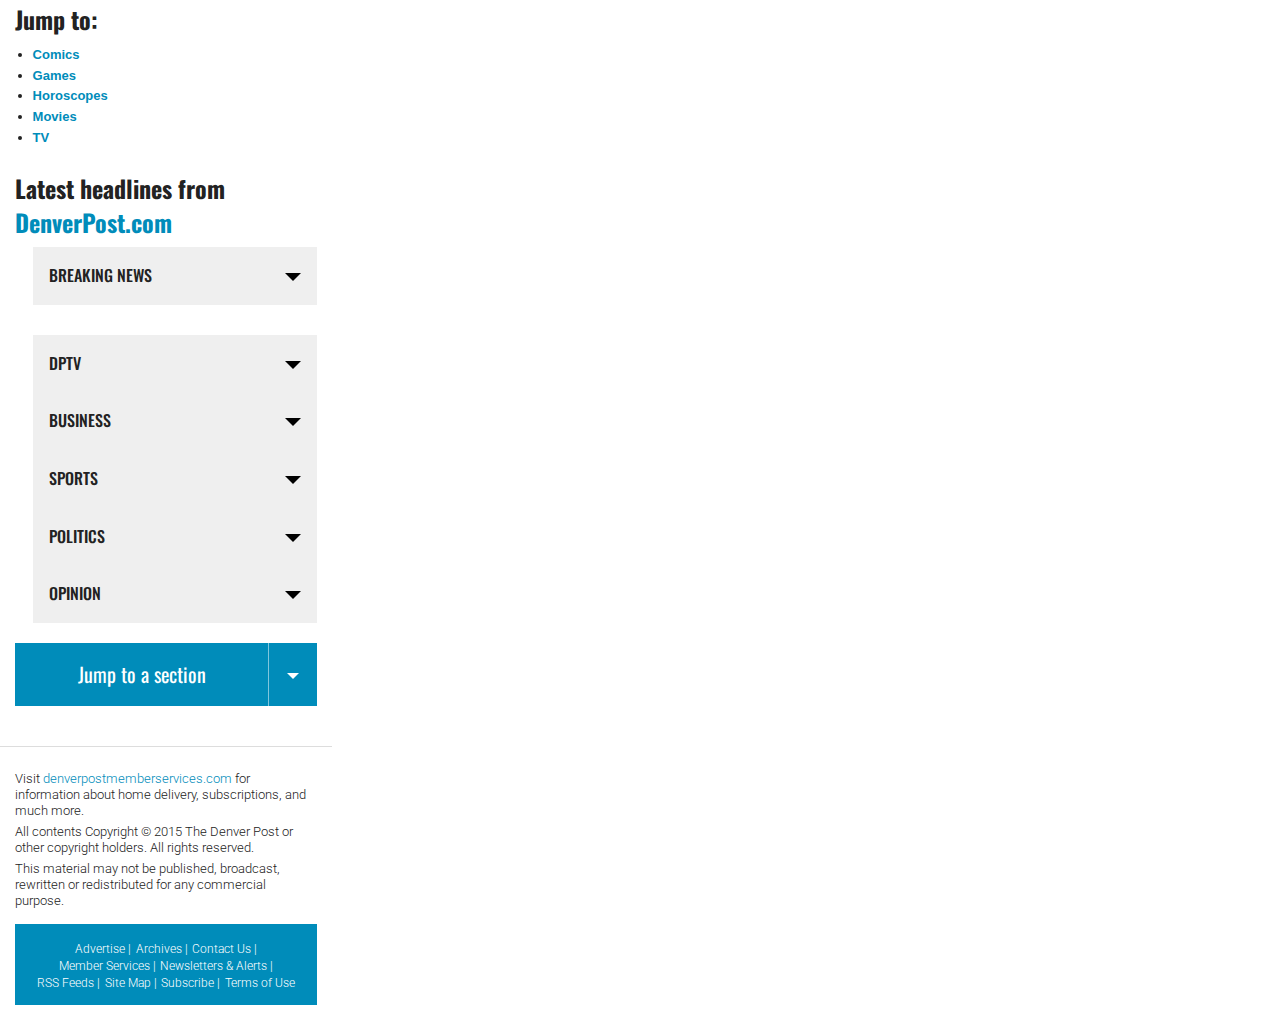
<file: index.html>
<!doctype html>

<head>
    <meta charset="utf-8" />
    <meta name="viewport" content="width=device-width, initial-scale=1.0" />
    <title>The Denver Post E-Edition</title>
    <link rel="shortcut icon" href="http://extras.mnginteractive.com/live/media/favIcon/dpo/favicon.ico" type="image/x-icon" />
    <link rel="stylesheet" href="css/foundation.css" />
    <script src="js/vendor/modernizr.js"></script>
    <link rel="stylesheet" href="css/nfl-draft-tracker.css" type="text/css">
    <link href='http://fonts.googleapis.com/css?family=Roboto:400,300italic,700' rel='stylesheet' type='text/css'>
    <link href='http://fonts.googleapis.com/css?family=Oswald:400,700' rel='stylesheet' type='text/css'>

    <style>
    	body {
    		width: 332px;
    	}
        /* a.rss-item {
            font-family: 'Roboto', Arial, sans-serif; 
            font-weight: 700;
            font-size: 14px;
        } */
        
        .rss-date {
            /* font-family: 'Roboto', Arial, sans-serif; */
            font-weight: 300;
            font-style: italic;
            font-size: 11px;
        }
        
        .rss-item {
            /* font-family: 'Roboto', Arial, sans-serif; */
            font-weight: 600;
            font-size: 13px;
        }
        
        li.rss-item {
            list-style-type: disc;
        } 
        
        .accordion .accordion-navigation > a {
            font-family: 'Oswald', Arial, sans-serif;
            font-weight: 500;
            font-size: 16px;
            /* background-color: rgba(0, 140, 186, .1); */
        }
        /* .accordion .accordion-navigation > a:hover {
            background-color: rgba(0, 140, 186, .3);
        }
        .accordion .accordion-navigation.active > a {
            background-color: rgba(0, 140, 186, .1);
        } */
        
        #footer {
            /* border-top: #000 solid 1px; 
            margin: 25px 0 0 0; */
            margin-bottom: 15px;
        }
        
        #footer p {
            font-family: 'Roboto', Arial, sans-serif;
            font-size: 13px;
            line-height: 16px;
            font-variant: normal;
            font-weight: 300;
            color: #222;
            margin: 0 0 0 0;
            padding: 5px 0 0 0;
        }
        
        ul#footlinks {
            background-color: #008CBA;
            text-align: center;
            margin: 15px 0 0 0;
            padding: 15px 15px;
            display: block;
            overflow: hidden;
            list-style-type: none;
            line-height: 17px;
        }
        
        ul#footlinks li {
            display: inline-block;
            font-family: 'Roboto', Arial, sans-serif;
            font-size: 12px;
            line-height: 12px;
            font-variant: normal;
            font-weight: 300;
            color: #fff;
            text-decoration: none;
            list-style-type: none;
        }
        
        ul#footlinks li a:link {
            text-decoration: none;
            color: #fff;
        }
        
        ul#footlinks li a:hover {
            text-decoration: underline;
            color: #fff;
        }
        
        ul#footlinks li a:visited {
            text-decoration: none;
            color: #fff;
        }
        
        h2.sub-head {
            font-family: 'Oswald', Arial, sans-serif;
            font-weight: 700;
            font-size: 24px;
        }
        
        a.button {
            font-weight: bold;
        }

        .split.button {
            font-family: 'Oswald', Arial, sans-serif;
            font-size: 20px;
            margin-top: 20px;
            font-weight: 400;
        }
        
        .f-dropdown {
            font-family: 'Roboto', Arial, sans-serif;
            font-weight: bold;
        }
        
        .arrow-down {
            width: 0;
            height: 0;
            border-left: 8px solid transparent;
            border-right: 8px solid transparent;
            border-top: 8px solid #000;
            float: right;
            margin: 10px 0 0 0;
        }
        img.logo {
            margin: 10px 0 0 0;
        }
        #div_cube2 {
            padding: 25px 0 25px 0;
        }
    </style>
</head>

<body>
    <div class="row">
        <div class="large-12 medium-12 small-12 columns">
            <!-- <ul class="button-group even-5">
              <li><a href="http://www.denverpost.com/comics" target="blank" class="button">Comics</a></li>
              <li><a href="http://www.denverpost.com/arcade" target="_blank" class="button">Games</a></li>
              <li><a href="http://www.denverpost.com/horoscopes" target="_blank" class="button">Horoscopes</a></li>
              <li><a href="http://calendar.denverpost.com/movies" target="_blank" class="button">Movies</a></li>
              <li><a href="http://tv.denverpost.com/tvlistings/ZCGrid.do?aid=dpo" target="_blank" class="button">TV</a></li>
            </ul> -->
            <h2 class="sub-head">Jump to:</h2>
            	<ul>
            		<li class="rss-item"><a href="http://www.denverpost.com/comics">Comics</a></li>
            		<li class="rss-item"><a href="http://www.denverpost.com/arcade">Games</a></li>
            		<li class="rss-item"><a href="http://www.denverpost.com/horoscopes">Horoscopes</a></li>
            		<li class="rss-item"><a href="http://www.denverpost.com/movies">Movies</a></li>
            		<li class="rss-item"><a href="http://www.denverpost.com/tvlistings">TV</a></li>
            	</ul>
        </div>
    </div>

    <div class="row">
        <div class="large-12 columns">
            <h2 class="sub-head">Latest headlines from <a href="http://denverpost.com/" target="_top">DenverPost.com</a></h2>
        </div>
    </div>

    <div class="row">
        <div class="large-12 columns">
            <ul class="accordion" data-accordion>
                <li class="accordion-navigation">
                    <a href="#panel1a">BREAKING NEWS <div class="arrow-down"></div></a>
                    <!-- "content active" for open accordian on page load -->
                    <div id="panel1a" class="content active">
                        <script language="JavaScript" src="http://www.feedroll.com/rssviewer/feed2js.php?src=http%3A%2F%2Ffeeds.denverpost.com%2Fdp-news-breaking%3Fformat%3Dxml&num=4&desc=0&date=y&targ=y&utf=y" charset="UTF-8" type="text/javascript"></script>

                        <noscript>
                            <a href="http://www.feedroll.com/rssviewer/feed2js.php?src=http%3A%2F%2Ffeeds.denverpost.com%2Fdp-news-breaking%3Fformat%3Dxml&num=4&desc=0&date=y&targ=y&utf=y&html=y">View RSS feed</a>
                        </noscript>
                    </div>
                </li>
                <li class="accordion-navigation">
                    <a href="#panel6a">DPTV <div class="arrow-down"></div></a>
                    <!-- "content active" for open accordian on page load -->
                    <div id="panel6a" class="content">
                        <script language="JavaScript" src="http://www.feedroll.com/rssviewer/feed2js.php?src=http%3A%2F%2Fdptv.denverpost.com%2Ffeed%3Fformat%3Dxml&num=4&desc=0&date=y&targ=y&utf=y" charset="UTF-8" type="text/javascript"></script>

                        <noscript>
                            <a href="http://www.feedroll.com/rssviewer/feed2js.php?src=http%3A%2F%2Fdptv.denverpost.com%2F%2Ffeed%3Fformat%3Dxml&num=4&desc=0&date=y&targ=y&utf=y&html=y">View RSS feed</a>
                        </noscript>
                    </div>
                </li>
                <li class="accordion-navigation">
                    <a href="#panel2a">BUSINESS <div class="arrow-down"></div></a>
                    <div id="panel2a" class="content">
                        <script language="JavaScript" src="http://www.feedroll.com/rssviewer/feed2js.php?src=http%3A%2F%2Ffeeds.denverpost.com%2Fdp-business%3Fformat%3Dxml&num=4&desc=0&date=y&targ=y&utf=y" charset="UTF-8" type="text/javascript"></script>

                        <noscript>
                            <a href="http://www.feedroll.com/rssviewer/feed2js.php?src=http%3A%2F%2Ffeeds.denverpost.com%2Fdp-business%3Fformat%3Dxml&num=4&desc=0&date=y&targ=y&utf=y&html=y">View RSS feed</a>
                        </noscript>
                    </div>
                </li>
                <li class="accordion-navigation">
                    <a href="#panel3a">SPORTS <div class="arrow-down"></div></a>
                    <div id="panel3a" class="content">
                        <script language="JavaScript" src="http://www.feedroll.com/rssviewer/feed2js.php?src=http%3A%2F%2Ffeeds.denverpost.com%2Fdp-sports%3Fformat%3Dxml&num=4&desc=0&date=y&targ=y&utf=y" charset="UTF-8" type="text/javascript"></script>

                        <noscript>
                            <a href="http://www.feedroll.com/rssviewer/feed2js.php?src=http%3A%2F%2Ffeeds.denverpost.com%2Fdp-sports%3Fformat%3Dxml&num=4&desc=0&date=y&targ=y&utf=y&html=y">View RSS feed</a>
                        </noscript>
                    </div>
                </li>
                <li class="accordion-navigation">
                    <a href="#panel4a">POLITICS <div class="arrow-down"></div></a>
                    <div id="panel4a" class="content">
                        <script language="JavaScript" src="http://www.feedroll.com/rssviewer/feed2js.php?src=http%3A%2F%2Ffeeds.denverpost.com%2Fdp-politics%3Fformat%3Dxml&num=4&desc=0&date=y&targ=y&utf=y" charset="UTF-8" type="text/javascript"></script>

                        <noscript>
                            <a href="http://www.feedroll.com/rssviewer/feed2js.php?src=http%3A%2F%2Ffeeds.denverpost.com%2Fdp-politics%3Fformat%3Dxml&num=4&desc=0&date=y&targ=y&utf=y&html=y">View RSS feed</a>
                        </noscript>
                    </div>
                </li>
                <li class="accordion-navigation">
                    <a href="#panel5a">OPINION <div class="arrow-down"></div></a>
                    <div id="panel5a" class="content">
                        <script language="JavaScript" src="http://www.feedroll.com/rssviewer/feed2js.php?src=http%3A%2F%2Ffeeds.denverpost.com%2Fdp-opinion%3Fformat%3Dxml&num=4&desc=0&date=y&targ=y&utf=y" charset="UTF-8" type="text/javascript"></script>

                        <noscript>
                            <a href="http://www.feedroll.com/rssviewer/feed2js.php?src=http%3A%2F%2Ffeeds.denverpost.com%2Fdp-opinion%3Fformat%3Dxml&num=4&desc=0&date=y&targ=y&utf=y&html=y">View RSS feed</a>
                        </noscript>
                    </div>
                </li>
            </ul>
        </div>
    </div>

    <div class="row">
        <div class="large-12 columns">
            <a href="#" class="button split button expand">Jump to a section <span data-dropdown="drop"></span></a>
            <br>
            <ul id="drop" class="f-dropdown" data-dropdown-content>
                <li><a href="http://www.denverpost.com/breakingnews" target="_top">News</a></li>
                <li><a href="http://www.denverpost.com/sports" target="_top">Sports</a></li>
                <li><a href="http://www.denverpost.com/business" target="_top">Business</a></li>
                <li><a href="http://www.denverpost.com/entertainment" target="_top">Entertainment</a></li>
                <li><a href="http://www.denverpost.com/lifestyles" target="_top">Lifestyles</a></li>
                <li><a href="http://www.denverpost.com/opinion" target="_top">Opinion</a></li>
                <li><a href="http://www.denverpost.com/politics" target="_top">Politics</a></li>
                <li><a href="http://www.denverpost.com/comics" target="_top">Comics</a></li>
                <li><a href="http://tv.denverpost.com/tvlistings/ZCGrid.do?aid=dpo" target="_top">TV Listings</a></li>
                <li><a href="http://yourhub.denverpost.com/denver-metro-crime-blotter-roundup/" target="_top">Crime Blotter</a></li>
                <li><a href="http://www.thecannabist.co/" target="_top">The Cannabist</a></li>
                <li><a href="http://www.heyreverb.com/" target="_top">Reverb</a></li>
                <li><a href="http://digital.olivesoftware.com/olive/odn/denverpost/default.aspx" target="_top">Denver Post Archives</a></li>  
            </ul>
        </div>
    </div>

    <div class="row">
        <hr>
        <div class="large-12 columns">
            <div id="footer">
                <p>Visit <a target="_top" href="https://denverpostmemberservices.com/">denverpostmemberservices.com</a> for information about home delivery, subscriptions, and much more.</p>
                <p>All contents Copyright &copy; 2015 The Denver Post or other copyright holders. All rights reserved.</p>
                <p>This material may not be published, broadcast, rewritten or redistributed for any commercial purpose.</p>
                <ul id="footlinks">
                    <li><a target="_top" title="Advertise" href="http://www.denvernewspaperagency.com/adcenter/">Advertise</a>&nbsp;|</li>
                    <li><a target="_top" title="Archives" href="http://www.denverpost.com/archives">Archives</a>&nbsp;|</li>
                    <li><a target="_top" title="Contact the Denver Post" href="http://www.denverpost.com/contactus">Contact Us</a>&nbsp;|</li>
                    <li><a target="_top" title="Customer Care" href="https://denverpostmemberservices.com/">Member Services</a>&nbsp;|</li>
                    <li><a target="_top" title="E-mail Newsletters &amp; Breaking News Alerts" href="http://mail.denverpost.com/dpopreference/dpoprefpage">Newsletters &amp; Alerts</a>&nbsp;|</li>
                    <li><a target="_top" title="Web Feeds" href="http://www.denverpost.com/webfeeds">RSS Feeds</a>&nbsp;|</li>
                    <li><a target="_top" title="Site Map" href="http://www.denverpost.com/sitemap">Site Map</a>&nbsp;|</li>
                    <li><a target="_top" title="Subscribe / Customer Care" href="https://www.denverpostcustomercare.com/dssSubscribe.aspx">Subscribe</a>&nbsp;|</li>
                    <li><a target="_top" title="Terms of Use" href="http://www.denverpost.com/termsofuse">Terms of Use</a></li>
                </ul>
            </div>
        </div>
    </div>
    </div>
    <script src="js/vendor/jquery.js"></script>
    <script src="js/foundation.min.js"></script>
    <script>
        $(document).foundation();
    </script>
</body>

</html>
</file>
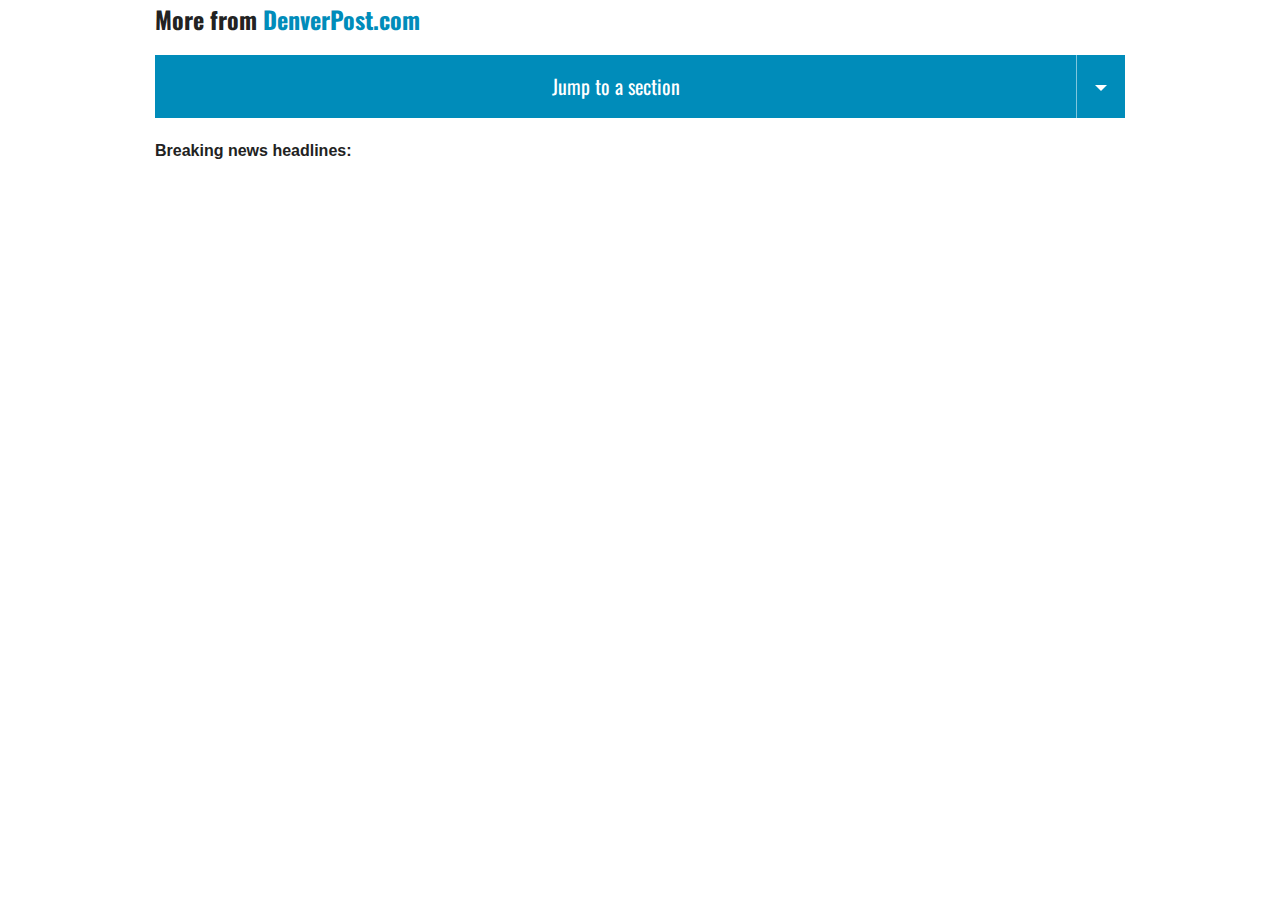
<file: olive-sidebar-jan-2016.html>
<!DOCTYPE HTML>
<html lang="en">
<head>
    <meta http-equiv="content-type" content="text/html; charset=utf-8">
    <meta name="viewport" content="width=device-width, initial-scale=1.0" />
    <title>The Denver Post E-Edition</title>
    <link rel="shortcut icon" href="http://extras.mnginteractive.com/live/media/favIcon/dpo/favicon.ico" type="image/x-icon" />
    <link rel="stylesheet" href="css/foundation.css" />
    <script src="js/vendor/modernizr.js"></script>
    <link rel="stylesheet" href="css/nfl-draft-tracker.css" type="text/css">
    <link href='http://fonts.googleapis.com/css?family=Roboto:400,300italic,700' rel='stylesheet' type='text/css'>
    <link href='http://fonts.googleapis.com/css?family=Oswald:400,700' rel='stylesheet' type='text/css'>

    <style>
        .rss-date {
            /* font-family: 'Roboto', Arial, sans-serif; */
            font-weight: 300;
            font-style: italic;
            font-size: 11px;
        }
        
        .rss-item {
            /* font-family: 'Roboto', Arial, sans-serif; */
            font-weight: 600;
            font-size: 13px;
        }
        
        li.rss-item {
            list-style-type: disc;
        } 
        
        .accordion .accordion-navigation > a {
            font-family: 'Oswald', Arial, sans-serif;
            font-weight: 500;
            font-size: 16px;
            /* background-color: rgba(0, 140, 186, .1); */
        }
        /* .accordion .accordion-navigation > a:hover {
            background-color: rgba(0, 140, 186, .3);
        }
        .accordion .accordion-navigation.active > a {
            background-color: rgba(0, 140, 186, .1);
        } */
        
        #footer {
            /* border-top: #000 solid 1px; 
            margin: 25px 0 0 0; */
            margin-bottom: 15px;
        }
        
        #footer p {
            font-family: 'Roboto', Arial, sans-serif;
            font-size: 13px;
            line-height: 16px;
            font-variant: normal;
            font-weight: 300;
            color: #222;
            margin: 0 0 0 0;
            padding: 5px 0 0 0;
        }
        
        ul#footlinks {
            background-color: #008CBA;
            text-align: center;
            margin: 15px 0 0 0;
            padding: 15px 15px;
            display: block;
            overflow: hidden;
            list-style-type: none;
            line-height: 17px;
        }
        
        ul#footlinks li {
            display: inline-block;
            font-family: 'Roboto', Arial, sans-serif;
            font-size: 12px;
            line-height: 12px;
            font-variant: normal;
            font-weight: 300;
            color: #fff;
            text-decoration: none;
            list-style-type: none;
        }
        
        ul#footlinks li a:link {
            text-decoration: none;
            color: #fff;
        }
        
        ul#footlinks li a:hover {
            text-decoration: underline;
            color: #fff;
        }
        
        ul#footlinks li a:visited {
            text-decoration: none;
            color: #fff;
        }
        
        h2.sub-head {
            font-family: 'Oswald', Arial, sans-serif;
            font-weight: 700;
            font-size: 24px;
        }
        a.button {
            font-weight: bold;
        }

        .split.button {
            font-family: 'Oswald', Arial, sans-serif;
            font-size: 20px;
            margin-top: 10px;
            font-weight: 400;
        }
        
        .f-dropdown {
            font-family: 'Roboto', Arial, sans-serif;
            font-weight: bold;
        }
        
        .arrow-down {
            width: 0;
            height: 0;
            border-left: 8px solid transparent;
            border-right: 8px solid transparent;
            border-top: 8px solid #000;
            float: right;
            margin: 10px 0 0 0;
        }
        img.logo {
            margin: 10px 0 0 0;
        }
        #div_cube2 {
            padding: 25px 0 25px 0;
        }
    </style>
</head>

<body>
    <div class="row">
        <div class="large-12 columns">
        	<h2 class="sub-head">More from <a href="http://denverpost.com/" target="_top">DenverPost.com</a></h2>
            <a href="#" class="button split button expand">Jump to a section <span data-dropdown="drop"></span></a>
            <br>
            <ul id="drop" class="f-dropdown" data-dropdown-content>
                <li><a href="http://www.denverpost.com/comics" target="blank" class="button" style="color: #fff;">Comics</a></li>
		         <li><a href="http://www.denverpost.com/arcade" target="_blank" class="button" style="color: #fff;">Games</a></li>
		         <li><a href="http://www.denverpost.com/horoscopes" target="_blank" class="button" style="color: #fff;">Horoscopes</a></li>
		         <li><a href="http://calendar.denverpost.com/movies" target="_blank" class="button" style="color: #fff;">Movies</a></li>
		         <li><a href="http://tv.denverpost.com/tvlistings/ZCGrid.do?aid=dpo" target="_blank" class="button" style="color: #fff;">TV</a></li>
		         <li><a href="http://www.denverpost.com/breakingnews" target="_top">News</a></li>
                <li><a href="http://www.denverpost.com/sports" target="_top">Sports</a></li>
                <li><a href="http://www.denverpost.com/business" target="_top">Business</a></li>
                <li><a href="http://www.denverpost.com/politics" target="_top">Politics</a></li>
                <li><a href="http://www.denverpost.com/entertainment" target="_top">Entertainment</a></li>
                <li><a href="http://www.denverpost.com/lifestyles" target="_top">Lifestyles</a></li>
                <li><a href="http://www.denverpost.com/opinion" target="_top">Opinion</a></li>
                <li><a href="http://dptv.denverpost.com/" target="_top">DPTV</a></li>
                <li><a href="http://yourhub.denverpost.com/denver-metro-crime-blotter-roundup/" target="_top">Crime Blotter</a></li>
                <li><a href="http://www.thecannabist.co/" target="_top">The Cannabist</a></li>
                <li><a href="http://www.heyreverb.com/" target="_top">Reverb</a></li>
                <li><a href="http://digital.olivesoftware.com/olive/odn/denverpost/default.aspx" target="_top">Denver Post Archives</a></li>  
            </ul>
            <p style="font-weight: bold; margin-bottom: 5px;">Breaking news headlines:</p>
            <script language="JavaScript" src="http://www.feedroll.com/rssviewer/feed2js.php?src=http%3A%2F%2Ffeeds.denverpost.com%2Fdp-news-breaking%3Fformat%3Dxml&num=4&desc=0&date=y&targ=y&utf=y" charset="UTF-8" type="text/javascript"></script>

                <noscript>
                    <a href="http://www.feedroll.com/rssviewer/feed2js.php?src=http%3A%2F%2Ffeeds.denverpost.com%2Fdp-news-breaking%3Fformat%3Dxml&num=4&desc=0&date=y&targ=y&utf=y&html=y">View RSS feed</a>
                </noscript>
        </div>
    </div>
    <script src="js/vendor/jquery.js"></script>
    <script src="js/foundation.min.js"></script>
    <script>
        $(document).foundation();
    </script>
</body>

</html>
</file>
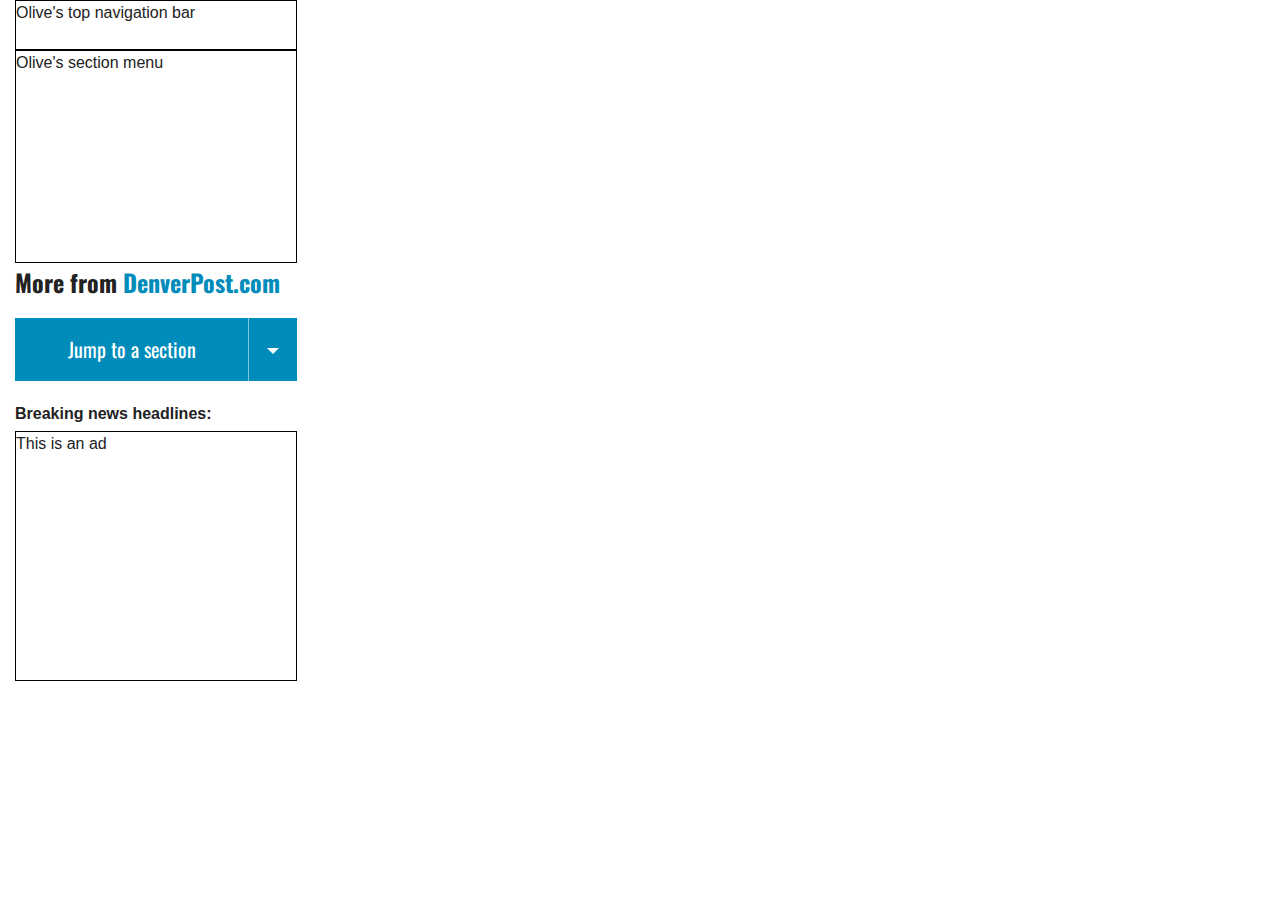
<file: olive-test-nodiv.html>
<!doctype html>

<head>
    <meta charset="utf-8" />
    <meta name="viewport" content="width=device-width, initial-scale=1.0" />
    <title>The Denver Post E-Edition</title>
    <link rel="shortcut icon" href="http://extras.mnginteractive.com/live/media/favIcon/dpo/favicon.ico" type="image/x-icon" />
    <link rel="stylesheet" href="css/foundation.css" />
    <script src="js/vendor/modernizr.js"></script>
    <link rel="stylesheet" href="css/nfl-draft-tracker.css" type="text/css">
    <link href='http://fonts.googleapis.com/css?family=Roboto:400,300italic,700' rel='stylesheet' type='text/css'>
    <link href='http://fonts.googleapis.com/css?family=Oswald:400,700' rel='stylesheet' type='text/css'>

    <style>
    	body {
    		width: 312px;
    	}
        /* a.rss-item {
            font-family: 'Roboto', Arial, sans-serif; 
            font-weight: 700;
            font-size: 14px;
        } */
        
        .rss-date {
            /* font-family: 'Roboto', Arial, sans-serif; */
            font-weight: 300;
            font-style: italic;
            font-size: 11px;
        }
        
        .rss-item {
            /* font-family: 'Roboto', Arial, sans-serif; */
            font-weight: 600;
            font-size: 13px;
        }
        
        li.rss-item {
            list-style-type: disc;
        } 
        
        .accordion .accordion-navigation > a {
            font-family: 'Oswald', Arial, sans-serif;
            font-weight: 500;
            font-size: 16px;
            /* background-color: rgba(0, 140, 186, .1); */
        }
        /* .accordion .accordion-navigation > a:hover {
            background-color: rgba(0, 140, 186, .3);
        }
        .accordion .accordion-navigation.active > a {
            background-color: rgba(0, 140, 186, .1);
        } */
        
        #footer {
            /* border-top: #000 solid 1px; 
            margin: 25px 0 0 0; */
            margin-bottom: 15px;
        }
        
        #footer p {
            font-family: 'Roboto', Arial, sans-serif;
            font-size: 13px;
            line-height: 16px;
            font-variant: normal;
            font-weight: 300;
            color: #222;
            margin: 0 0 0 0;
            padding: 5px 0 0 0;
        }
        
        ul#footlinks {
            background-color: #008CBA;
            text-align: center;
            margin: 15px 0 0 0;
            padding: 15px 15px;
            display: block;
            overflow: hidden;
            list-style-type: none;
            line-height: 17px;
        }
        
        ul#footlinks li {
            display: inline-block;
            font-family: 'Roboto', Arial, sans-serif;
            font-size: 12px;
            line-height: 12px;
            font-variant: normal;
            font-weight: 300;
            color: #fff;
            text-decoration: none;
            list-style-type: none;
        }
        
        ul#footlinks li a:link {
            text-decoration: none;
            color: #fff;
        }
        
        ul#footlinks li a:hover {
            text-decoration: underline;
            color: #fff;
        }
        
        ul#footlinks li a:visited {
            text-decoration: none;
            color: #fff;
        }
        
        h2.sub-head {
            font-family: 'Oswald', Arial, sans-serif;
            font-weight: 700;
            font-size: 24px;
        }
        a.button {
            font-weight: bold;
        }

        .split.button {
            font-family: 'Oswald', Arial, sans-serif;
            font-size: 20px;
            margin-top: 10px;
            font-weight: 400;
        }
        
        .f-dropdown {
            font-family: 'Roboto', Arial, sans-serif;
            font-weight: bold;
        }
        
        .arrow-down {
            width: 0;
            height: 0;
            border-left: 8px solid transparent;
            border-right: 8px solid transparent;
            border-top: 8px solid #000;
            float: right;
            margin: 10px 0 0 0;
        }
        img.logo {
            margin: 10px 0 0 0;
        }
        #div_cube2 {
            padding: 25px 0 25px 0;
        }
    </style>
</head>

<body>
    <div class="row">
        <div class="large-12 columns">
        	<div style="height: 50px; width: 100%; border: solid 1px black">Olive's top navigation bar</div>
        	<div style="height: 213px; width: 100%; border: solid 1px black">Olive's section menu</div>
        	<h2 class="sub-head">More from <a href="http://denverpost.com/" target="_top">DenverPost.com</a></h2>
            <a href="#" class="button split button expand">Jump to a section <span data-dropdown="drop"></span></a>
            <br>
            <ul id="drop" class="f-dropdown" data-dropdown-content>
                <li><a href="http://www.denverpost.com/comics" target="blank" class="button" style="color: #fff;">Comics</a></li>
		         <li><a href="http://www.denverpost.com/arcade" target="_blank" class="button" style="color: #fff;">Games</a></li>
		         <li><a href="http://www.denverpost.com/horoscopes" target="_blank" class="button" style="color: #fff;">Horoscopes</a></li>
		         <li><a href="http://calendar.denverpost.com/movies" target="_blank" class="button" style="color: #fff;">Movies</a></li>
		         <li><a href="http://tv.denverpost.com/tvlistings/ZCGrid.do?aid=dpo" target="_blank" class="button" style="color: #fff;">TV</a></li>
		         <li><a href="http://www.denverpost.com/breakingnews" target="_top">News</a></li>
                <li><a href="http://www.denverpost.com/sports" target="_top">Sports</a></li>
                <li><a href="http://www.denverpost.com/business" target="_top">Business</a></li>
                <li><a href="http://www.denverpost.com/politics" target="_top">Politics</a></li>
                <li><a href="http://www.denverpost.com/entertainment" target="_top">Entertainment</a></li>
                <li><a href="http://www.denverpost.com/lifestyles" target="_top">Lifestyles</a></li>
                <li><a href="http://www.denverpost.com/opinion" target="_top">Opinion</a></li>
                <li><a href="http://yourhub.denverpost.com/denver-metro-crime-blotter-roundup/" target="_top">Crime Blotter</a></li>
                <li><a href="http://www.thecannabist.co/" target="_top">The Cannabist</a></li>
                <li><a href="http://www.heyreverb.com/" target="_top">Reverb</a></li>
                <li><a href="http://digital.olivesoftware.com/olive/odn/denverpost/default.aspx" target="_top">Denver Post Archives</a></li>  
            </ul>
            <p style="font-weight: bold; margin-bottom: 5px;">Breaking news headlines:</p>
            <script language="JavaScript" src="http://www.feedroll.com/rssviewer/feed2js.php?src=http%3A%2F%2Ffeeds.denverpost.com%2Fdp-news-breaking%3Fformat%3Dxml&num=4&desc=0&date=y&targ=y&utf=y" charset="UTF-8" type="text/javascript"></script>

                <noscript>
                    <a href="http://www.feedroll.com/rssviewer/feed2js.php?src=http%3A%2F%2Ffeeds.denverpost.com%2Fdp-news-breaking%3Fformat%3Dxml&num=4&desc=0&date=y&targ=y&utf=y&html=y">View RSS feed</a>
                </noscript>

                <div style="height: 250px; width: 300; border: 1px solid black;">This is an ad</div>
        </div>
    </div>

    <!-- <div class="row">
        <div class="large-12 medium-12 small-12 columns">
            <ul class="button-group even-5">
              <li><a href="http://www.denverpost.com/comics" target="blank" class="button">Comics</a></li>
              <li><a href="http://www.denverpost.com/arcade" target="_blank" class="button">Games</a></li>
              <li><a href="http://www.denverpost.com/horoscopes" target="_blank" class="button">Horoscopes</a></li>
              <li><a href="http://calendar.denverpost.com/movies" target="_blank" class="button">Movies</a></li>
              <li><a href="http://tv.denverpost.com/tvlistings/ZCGrid.do?aid=dpo" target="_blank" class="button">TV</a></li>
            </ul>
            <h2 class="sub-head">Jump to:</h2>
            	<ul>
            		<li class="rss-item"><a href="http://www.denverpost.com/comics">Comics</a></li>
            		<li class="rss-item"><a href="http://www.denverpost.com/arcade">Games</a></li>
            		<li class="rss-item"><a href="http://www.denverpost.com/horoscopes">Horoscopes</a></li>
            		<li class="rss-item"><a href="http://www.denverpost.com/movies">Movies</a></li>
            		<li class="rss-item"><a href="http://www.denverpost.com/tvlistings">TV</a></li>
            	</ul>
        </div>
    </div> -->

    <!-- <div class="row">
        <div class="large-12 columns">
            <h2 class="sub-head">Latest headlines from <a href="http://denverpost.com/" target="_top">DenverPost.com</a></h2>
        </div>
    </div> -->

    <!-- <div class="row">
        <div class="large-12 columns">
            <ul class="accordion" data-accordion>
                <li class="accordion-navigation">
                    <a href="#panel1a">BREAKING NEWS <div class="arrow-down"></div></a> -->
                    <!-- "content active" for open accordian on page load -->
                    <!-- <div id="panel1a" class="content active">
                        <script language="JavaScript" src="http://www.feedroll.com/rssviewer/feed2js.php?src=http%3A%2F%2Ffeeds.denverpost.com%2Fdp-news-breaking%3Fformat%3Dxml&num=4&desc=0&date=y&targ=y&utf=y" charset="UTF-8" type="text/javascript"></script>

                        <noscript>
                            <a href="http://www.feedroll.com/rssviewer/feed2js.php?src=http%3A%2F%2Ffeeds.denverpost.com%2Fdp-news-breaking%3Fformat%3Dxml&num=4&desc=0&date=y&targ=y&utf=y&html=y">View RSS feed</a>
                        </noscript>
                    </div>
                </li>
                <li class="accordion-navigation">
                    <a href="#panel6a">DPTV <div class="arrow-down"></div></a>
                    <div id="panel6a" class="content">
                        <script language="JavaScript" src="http://www.feedroll.com/rssviewer/feed2js.php?src=http%3A%2F%2Fdptv.denverpost.com%2Ffeed%3Fformat%3Dxml&num=4&desc=0&date=y&targ=y&utf=y" charset="UTF-8" type="text/javascript"></script>

                        <noscript>
                            <a href="http://www.feedroll.com/rssviewer/feed2js.php?src=http%3A%2F%2Fdptv.denverpost.com%2F%2Ffeed%3Fformat%3Dxml&num=4&desc=0&date=y&targ=y&utf=y&html=y">View RSS feed</a>
                        </noscript>
                    </div>
                </li>
                <li class="accordion-navigation">
                    <a href="#panel2a">BUSINESS <div class="arrow-down"></div></a>
                    <div id="panel2a" class="content">
                        <script language="JavaScript" src="http://www.feedroll.com/rssviewer/feed2js.php?src=http%3A%2F%2Ffeeds.denverpost.com%2Fdp-business%3Fformat%3Dxml&num=4&desc=0&date=y&targ=y&utf=y" charset="UTF-8" type="text/javascript"></script>

                        <noscript>
                            <a href="http://www.feedroll.com/rssviewer/feed2js.php?src=http%3A%2F%2Ffeeds.denverpost.com%2Fdp-business%3Fformat%3Dxml&num=4&desc=0&date=y&targ=y&utf=y&html=y">View RSS feed</a>
                        </noscript>
                    </div>
                </li>
                <li class="accordion-navigation">
                    <a href="#panel3a">SPORTS <div class="arrow-down"></div></a>
                    <div id="panel3a" class="content">
                        <script language="JavaScript" src="http://www.feedroll.com/rssviewer/feed2js.php?src=http%3A%2F%2Ffeeds.denverpost.com%2Fdp-sports%3Fformat%3Dxml&num=4&desc=0&date=y&targ=y&utf=y" charset="UTF-8" type="text/javascript"></script>

                        <noscript>
                            <a href="http://www.feedroll.com/rssviewer/feed2js.php?src=http%3A%2F%2Ffeeds.denverpost.com%2Fdp-sports%3Fformat%3Dxml&num=4&desc=0&date=y&targ=y&utf=y&html=y">View RSS feed</a>
                        </noscript>
                    </div>
                </li>
                <li class="accordion-navigation">
                    <a href="#panel4a">POLITICS <div class="arrow-down"></div></a>
                    <div id="panel4a" class="content">
                        <script language="JavaScript" src="http://www.feedroll.com/rssviewer/feed2js.php?src=http%3A%2F%2Ffeeds.denverpost.com%2Fdp-politics%3Fformat%3Dxml&num=4&desc=0&date=y&targ=y&utf=y" charset="UTF-8" type="text/javascript"></script>

                        <noscript>
                            <a href="http://www.feedroll.com/rssviewer/feed2js.php?src=http%3A%2F%2Ffeeds.denverpost.com%2Fdp-politics%3Fformat%3Dxml&num=4&desc=0&date=y&targ=y&utf=y&html=y">View RSS feed</a>
                        </noscript>
                    </div>
                </li>
                <li class="accordion-navigation">
                    <a href="#panel5a">OPINION <div class="arrow-down"></div></a>
                    <div id="panel5a" class="content">
                        <script language="JavaScript" src="http://www.feedroll.com/rssviewer/feed2js.php?src=http%3A%2F%2Ffeeds.denverpost.com%2Fdp-opinion%3Fformat%3Dxml&num=4&desc=0&date=y&targ=y&utf=y" charset="UTF-8" type="text/javascript"></script>

                        <noscript>
                            <a href="http://www.feedroll.com/rssviewer/feed2js.php?src=http%3A%2F%2Ffeeds.denverpost.com%2Fdp-opinion%3Fformat%3Dxml&num=4&desc=0&date=y&targ=y&utf=y&html=y">View RSS feed</a>
                        </noscript>
                    </div>
                </li>
            </ul>
        </div>
    </div>

    <div class="row">
        <hr>
        <div class="large-12 columns">
            <div id="footer">
                <p>Visit <a target="_top" href="https://denverpostmemberservices.com/">denverpostmemberservices.com</a> for information about home delivery, subscriptions, and much more.</p>
                <p>All contents Copyright &copy; 2015 The Denver Post or other copyright holders. All rights reserved.</p>
                <p>This material may not be published, broadcast, rewritten or redistributed for any commercial purpose.</p>
                <ul id="footlinks">
                    <li><a target="_top" title="Advertise" href="http://www.denvernewspaperagency.com/adcenter/">Advertise</a>&nbsp;|</li>
                    <li><a target="_top" title="Archives" href="http://www.denverpost.com/archives">Archives</a>&nbsp;|</li>
                    <li><a target="_top" title="Contact the Denver Post" href="http://www.denverpost.com/contactus">Contact Us</a>&nbsp;|</li>
                    <li><a target="_top" title="Customer Care" href="https://denverpostmemberservices.com/">Member Services</a>&nbsp;|</li>
                    <li><a target="_top" title="E-mail Newsletters &amp; Breaking News Alerts" href="http://mail.denverpost.com/dpopreference/dpoprefpage">Newsletters &amp; Alerts</a>&nbsp;|</li>
                    <li><a target="_top" title="Web Feeds" href="http://www.denverpost.com/webfeeds">RSS Feeds</a>&nbsp;|</li>
                    <li><a target="_top" title="Site Map" href="http://www.denverpost.com/sitemap">Site Map</a>&nbsp;|</li>
                    <li><a target="_top" title="Subscribe / Customer Care" href="https://www.denverpostcustomercare.com/dssSubscribe.aspx">Subscribe</a>&nbsp;|</li>
                    <li><a target="_top" title="Terms of Use" href="http://www.denverpost.com/termsofuse">Terms of Use</a></li>
                </ul>
            </div>
        </div>
    </div>
    </div> -->
    <script src="js/vendor/jquery.js"></script>
    <script src="js/foundation.min.js"></script>
    <script>
        $(document).foundation();
    </script>
</body>

</html>
</file>
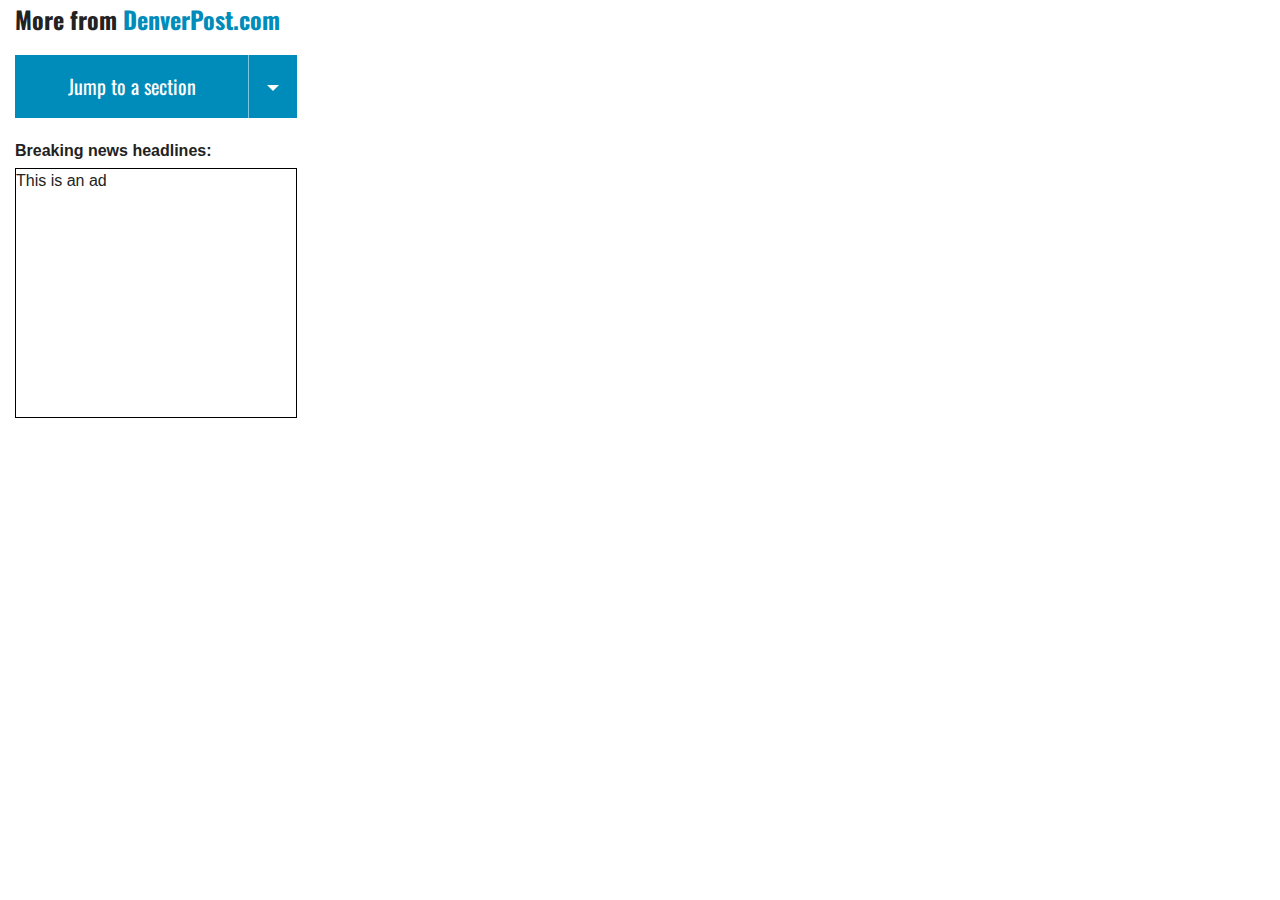
<file: olive-test.html>
<!doctype html>

<head>
    <meta charset="utf-8" />
    <meta name="viewport" content="width=device-width, initial-scale=1.0" />
    <title>The Denver Post E-Edition</title>
    <link rel="shortcut icon" href="http://extras.mnginteractive.com/live/media/favIcon/dpo/favicon.ico" type="image/x-icon" />
    <link rel="stylesheet" href="css/foundation.css" />
    <script src="js/vendor/modernizr.js"></script>
    <link rel="stylesheet" href="css/nfl-draft-tracker.css" type="text/css">
    <link href='http://fonts.googleapis.com/css?family=Roboto:400,300italic,700' rel='stylesheet' type='text/css'>
    <link href='http://fonts.googleapis.com/css?family=Oswald:400,700' rel='stylesheet' type='text/css'>

    <style>
    	body {
    		width: 312px;
    	}
        /* a.rss-item {
            font-family: 'Roboto', Arial, sans-serif; 
            font-weight: 700;
            font-size: 14px;
        } */
        
        .rss-date {
            /* font-family: 'Roboto', Arial, sans-serif; */
            font-weight: 300;
            font-style: italic;
            font-size: 11px;
        }
        
        .rss-item {
            /* font-family: 'Roboto', Arial, sans-serif; */
            font-weight: 600;
            font-size: 13px;
        }
        
        li.rss-item {
            list-style-type: disc;
        } 
        
        .accordion .accordion-navigation > a {
            font-family: 'Oswald', Arial, sans-serif;
            font-weight: 500;
            font-size: 16px;
            /* background-color: rgba(0, 140, 186, .1); */
        }
        /* .accordion .accordion-navigation > a:hover {
            background-color: rgba(0, 140, 186, .3);
        }
        .accordion .accordion-navigation.active > a {
            background-color: rgba(0, 140, 186, .1);
        } */
        
        #footer {
            /* border-top: #000 solid 1px; 
            margin: 25px 0 0 0; */
            margin-bottom: 15px;
        }
        
        #footer p {
            font-family: 'Roboto', Arial, sans-serif;
            font-size: 13px;
            line-height: 16px;
            font-variant: normal;
            font-weight: 300;
            color: #222;
            margin: 0 0 0 0;
            padding: 5px 0 0 0;
        }
        
        ul#footlinks {
            background-color: #008CBA;
            text-align: center;
            margin: 15px 0 0 0;
            padding: 15px 15px;
            display: block;
            overflow: hidden;
            list-style-type: none;
            line-height: 17px;
        }
        
        ul#footlinks li {
            display: inline-block;
            font-family: 'Roboto', Arial, sans-serif;
            font-size: 12px;
            line-height: 12px;
            font-variant: normal;
            font-weight: 300;
            color: #fff;
            text-decoration: none;
            list-style-type: none;
        }
        
        ul#footlinks li a:link {
            text-decoration: none;
            color: #fff;
        }
        
        ul#footlinks li a:hover {
            text-decoration: underline;
            color: #fff;
        }
        
        ul#footlinks li a:visited {
            text-decoration: none;
            color: #fff;
        }
        
        h2.sub-head {
            font-family: 'Oswald', Arial, sans-serif;
            font-weight: 700;
            font-size: 24px;
        }
        a.button {
            font-weight: bold;
        }

        .split.button {
            font-family: 'Oswald', Arial, sans-serif;
            font-size: 20px;
            margin-top: 10px;
            font-weight: 400;
        }
        
        .f-dropdown {
            font-family: 'Roboto', Arial, sans-serif;
            font-weight: bold;
        }
        
        .arrow-down {
            width: 0;
            height: 0;
            border-left: 8px solid transparent;
            border-right: 8px solid transparent;
            border-top: 8px solid #000;
            float: right;
            margin: 10px 0 0 0;
        }
        img.logo {
            margin: 10px 0 0 0;
        }
        #div_cube2 {
            padding: 25px 0 25px 0;
        }
    </style>
</head>

<body>
    <div class="row">
        <div class="large-12 columns">
        	<h2 class="sub-head">More from <a href="http://denverpost.com/" target="_top">DenverPost.com</a></h2>
            <a href="#" class="button split button expand">Jump to a section <span data-dropdown="drop"></span></a>
            <br>
            <ul id="drop" class="f-dropdown" data-dropdown-content>
                <li><a href="http://www.denverpost.com/comics" target="blank" class="button" style="color: #fff;">Comics</a></li>
		         <li><a href="http://www.denverpost.com/arcade" target="_blank" class="button" style="color: #fff;">Games</a></li>
		         <li><a href="http://www.denverpost.com/horoscopes" target="_blank" class="button" style="color: #fff;">Horoscopes</a></li>
		         <li><a href="http://calendar.denverpost.com/movies" target="_blank" class="button" style="color: #fff;">Movies</a></li>
		         <li><a href="http://tv.denverpost.com/tvlistings/ZCGrid.do?aid=dpo" target="_blank" class="button" style="color: #fff;">TV listings</a></li>
		         <li><a href="http://www.denverpost.com/breakingnews" target="_top">News</a></li>
                <li><a href="http://www.denverpost.com/sports" target="_top">Sports</a></li>
                <li><a href="http://www.denverpost.com/business" target="_top">Business</a></li>
                <li><a href="http://www.denverpost.com/politics" target="_top">Politics</a></li>
                <li><a href="http://www.denverpost.com/entertainment" target="_top">Entertainment</a></li>
                <li><a href="http://www.denverpost.com/lifestyles" target="_top">Lifestyles</a></li>
                <li><a href="http://www.denverpost.com/opinion" target="_top">Opinion</a></li>
                <li><a href="http://dptv.denverpost.com/" target="_top">DPTV</a></li>
                <li><a href="http://yourhub.denverpost.com/denver-metro-crime-blotter-roundup/" target="_top">Crime Blotter</a></li>
                <li><a href="http://www.thecannabist.co/" target="_top">The Cannabist</a></li>
                <li><a href="http://www.heyreverb.com/" target="_top">Reverb</a></li>
                <li><a href="http://digital.olivesoftware.com/olive/odn/denverpost/default.aspx" target="_top">Denver Post Archives</a></li>  
            </ul>
            <p style="font-weight: bold; margin-bottom: 5px;">Breaking news headlines:</p>
            <script language="JavaScript" src="http://www.feedroll.com/rssviewer/feed2js.php?src=http%3A%2F%2Ffeeds.denverpost.com%2Fdp-news-breaking%3Fformat%3Dxml&num=4&desc=0&date=y&targ=y&utf=y" charset="UTF-8" type="text/javascript"></script>

                <noscript>
                    <a href="http://www.feedroll.com/rssviewer/feed2js.php?src=http%3A%2F%2Ffeeds.denverpost.com%2Fdp-news-breaking%3Fformat%3Dxml&num=4&desc=0&date=y&targ=y&utf=y&html=y">View RSS feed</a>
                </noscript>

                <div style="height: 250px; width: 300; border: 1px solid black;">This is an ad</div>
        </div>
    </div>

    <!-- <div class="row">
        <div class="large-12 medium-12 small-12 columns">
            <ul class="button-group even-5">
              <li><a href="http://www.denverpost.com/comics" target="blank" class="button">Comics</a></li>
              <li><a href="http://www.denverpost.com/arcade" target="_blank" class="button">Games</a></li>
              <li><a href="http://www.denverpost.com/horoscopes" target="_blank" class="button">Horoscopes</a></li>
              <li><a href="http://calendar.denverpost.com/movies" target="_blank" class="button">Movies</a></li>
              <li><a href="http://tv.denverpost.com/tvlistings/ZCGrid.do?aid=dpo" target="_blank" class="button">TV</a></li>
            </ul>
            <h2 class="sub-head">Jump to:</h2>
            	<ul>
            		<li class="rss-item"><a href="http://www.denverpost.com/comics">Comics</a></li>
            		<li class="rss-item"><a href="http://www.denverpost.com/arcade">Games</a></li>
            		<li class="rss-item"><a href="http://www.denverpost.com/horoscopes">Horoscopes</a></li>
            		<li class="rss-item"><a href="http://www.denverpost.com/movies">Movies</a></li>
            		<li class="rss-item"><a href="http://www.denverpost.com/tvlistings">TV</a></li>
            	</ul>
        </div>
    </div> -->

    <!-- <div class="row">
        <div class="large-12 columns">
            <h2 class="sub-head">Latest headlines from <a href="http://denverpost.com/" target="_top">DenverPost.com</a></h2>
        </div>
    </div> -->

    <!-- <div class="row">
        <div class="large-12 columns">
            <ul class="accordion" data-accordion>
                <li class="accordion-navigation">
                    <a href="#panel1a">BREAKING NEWS <div class="arrow-down"></div></a> -->
                    <!-- "content active" for open accordian on page load -->
                    <!-- <div id="panel1a" class="content active">
                        <script language="JavaScript" src="http://www.feedroll.com/rssviewer/feed2js.php?src=http%3A%2F%2Ffeeds.denverpost.com%2Fdp-news-breaking%3Fformat%3Dxml&num=4&desc=0&date=y&targ=y&utf=y" charset="UTF-8" type="text/javascript"></script>

                        <noscript>
                            <a href="http://www.feedroll.com/rssviewer/feed2js.php?src=http%3A%2F%2Ffeeds.denverpost.com%2Fdp-news-breaking%3Fformat%3Dxml&num=4&desc=0&date=y&targ=y&utf=y&html=y">View RSS feed</a>
                        </noscript>
                    </div>
                </li>
                <li class="accordion-navigation">
                    <a href="#panel6a">DPTV <div class="arrow-down"></div></a>
                    <div id="panel6a" class="content">
                        <script language="JavaScript" src="http://www.feedroll.com/rssviewer/feed2js.php?src=http%3A%2F%2Fdptv.denverpost.com%2Ffeed%3Fformat%3Dxml&num=4&desc=0&date=y&targ=y&utf=y" charset="UTF-8" type="text/javascript"></script>

                        <noscript>
                            <a href="http://www.feedroll.com/rssviewer/feed2js.php?src=http%3A%2F%2Fdptv.denverpost.com%2F%2Ffeed%3Fformat%3Dxml&num=4&desc=0&date=y&targ=y&utf=y&html=y">View RSS feed</a>
                        </noscript>
                    </div>
                </li>
                <li class="accordion-navigation">
                    <a href="#panel2a">BUSINESS <div class="arrow-down"></div></a>
                    <div id="panel2a" class="content">
                        <script language="JavaScript" src="http://www.feedroll.com/rssviewer/feed2js.php?src=http%3A%2F%2Ffeeds.denverpost.com%2Fdp-business%3Fformat%3Dxml&num=4&desc=0&date=y&targ=y&utf=y" charset="UTF-8" type="text/javascript"></script>

                        <noscript>
                            <a href="http://www.feedroll.com/rssviewer/feed2js.php?src=http%3A%2F%2Ffeeds.denverpost.com%2Fdp-business%3Fformat%3Dxml&num=4&desc=0&date=y&targ=y&utf=y&html=y">View RSS feed</a>
                        </noscript>
                    </div>
                </li>
                <li class="accordion-navigation">
                    <a href="#panel3a">SPORTS <div class="arrow-down"></div></a>
                    <div id="panel3a" class="content">
                        <script language="JavaScript" src="http://www.feedroll.com/rssviewer/feed2js.php?src=http%3A%2F%2Ffeeds.denverpost.com%2Fdp-sports%3Fformat%3Dxml&num=4&desc=0&date=y&targ=y&utf=y" charset="UTF-8" type="text/javascript"></script>

                        <noscript>
                            <a href="http://www.feedroll.com/rssviewer/feed2js.php?src=http%3A%2F%2Ffeeds.denverpost.com%2Fdp-sports%3Fformat%3Dxml&num=4&desc=0&date=y&targ=y&utf=y&html=y">View RSS feed</a>
                        </noscript>
                    </div>
                </li>
                <li class="accordion-navigation">
                    <a href="#panel4a">POLITICS <div class="arrow-down"></div></a>
                    <div id="panel4a" class="content">
                        <script language="JavaScript" src="http://www.feedroll.com/rssviewer/feed2js.php?src=http%3A%2F%2Ffeeds.denverpost.com%2Fdp-politics%3Fformat%3Dxml&num=4&desc=0&date=y&targ=y&utf=y" charset="UTF-8" type="text/javascript"></script>

                        <noscript>
                            <a href="http://www.feedroll.com/rssviewer/feed2js.php?src=http%3A%2F%2Ffeeds.denverpost.com%2Fdp-politics%3Fformat%3Dxml&num=4&desc=0&date=y&targ=y&utf=y&html=y">View RSS feed</a>
                        </noscript>
                    </div>
                </li>
                <li class="accordion-navigation">
                    <a href="#panel5a">OPINION <div class="arrow-down"></div></a>
                    <div id="panel5a" class="content">
                        <script language="JavaScript" src="http://www.feedroll.com/rssviewer/feed2js.php?src=http%3A%2F%2Ffeeds.denverpost.com%2Fdp-opinion%3Fformat%3Dxml&num=4&desc=0&date=y&targ=y&utf=y" charset="UTF-8" type="text/javascript"></script>

                        <noscript>
                            <a href="http://www.feedroll.com/rssviewer/feed2js.php?src=http%3A%2F%2Ffeeds.denverpost.com%2Fdp-opinion%3Fformat%3Dxml&num=4&desc=0&date=y&targ=y&utf=y&html=y">View RSS feed</a>
                        </noscript>
                    </div>
                </li>
            </ul>
        </div>
    </div>

    <div class="row">
        <hr>
        <div class="large-12 columns">
            <div id="footer">
                <p>Visit <a target="_top" href="https://denverpostmemberservices.com/">denverpostmemberservices.com</a> for information about home delivery, subscriptions, and much more.</p>
                <p>All contents Copyright &copy; 2015 The Denver Post or other copyright holders. All rights reserved.</p>
                <p>This material may not be published, broadcast, rewritten or redistributed for any commercial purpose.</p>
                <ul id="footlinks">
                    <li><a target="_top" title="Advertise" href="http://www.denvernewspaperagency.com/adcenter/">Advertise</a>&nbsp;|</li>
                    <li><a target="_top" title="Archives" href="http://www.denverpost.com/archives">Archives</a>&nbsp;|</li>
                    <li><a target="_top" title="Contact the Denver Post" href="http://www.denverpost.com/contactus">Contact Us</a>&nbsp;|</li>
                    <li><a target="_top" title="Customer Care" href="https://denverpostmemberservices.com/">Member Services</a>&nbsp;|</li>
                    <li><a target="_top" title="E-mail Newsletters &amp; Breaking News Alerts" href="http://mail.denverpost.com/dpopreference/dpoprefpage">Newsletters &amp; Alerts</a>&nbsp;|</li>
                    <li><a target="_top" title="Web Feeds" href="http://www.denverpost.com/webfeeds">RSS Feeds</a>&nbsp;|</li>
                    <li><a target="_top" title="Site Map" href="http://www.denverpost.com/sitemap">Site Map</a>&nbsp;|</li>
                    <li><a target="_top" title="Subscribe / Customer Care" href="https://www.denverpostcustomercare.com/dssSubscribe.aspx">Subscribe</a>&nbsp;|</li>
                    <li><a target="_top" title="Terms of Use" href="http://www.denverpost.com/termsofuse">Terms of Use</a></li>
                </ul>
            </div>
        </div>
    </div>
    </div> -->
    <script src="js/vendor/jquery.js"></script>
    <script src="js/foundation.min.js"></script>
    <script>
        $(document).foundation();
    </script>
</body>

</html>
</file>
<file: css/nfl-draft-tracker.css>
.social-icons {
            height: 38px;
            width: 38px;
            border-radius: 50px;
            float: right;
            margin-right: 5px;
            margin-bottom: 0px;
        }
        
        #top-bar-margin {
            margin-bottom: 20px;
        }
        
        #nav-bar-title {
            font-family: 'Georgia', serif;
            font-size: 24px;
        }
        
        #nav-bar-dropdown {
            font-size: 14px;
            font-weight: bold;
        }
        
        .share-buttons {
            height: 40px;
            width: 40px;
        }
        
        li.share-list {
            display: inline;
            list-style-type: none;
            float: right;
            padding-right: 5px;
        }
        
        img.nav-logo {
            height: 35px;
            padding: 10px 25px 0px 10px;
        }
        
        img.footer-logo {
            margin-bottom: 30px;
        }
        
        .scrbbl-embed {
            width: 100% !important;
            height: 745px !important;
            margin-bottom: 25px !important;
        }
        
        iframe.slideshow {
            width: 100% !important;
            height: 1275px;
        }
        
        #ad-space {
            margin-top: 20px;
            margin-bottom: 40px;
            text-align: center;
        }
        
        img.main {
            width: 100%;
            height: auto;
        }
        
        h1 {
            font-family: "Oswald", Arial, sans-serif;
            font-size: 48px;
            font-weight: bold;
            margin-bottom: 10px;
        }
        
        h3.subhead-panel {
            font-family: "Oswald", Arial, sans-serif;
            font-size: 24px;
            font-weight: bold;
            line-height: 29px;
            color: #808080;
            margin-bottom: 2px;
        }
        
        h3.subhead {
            font-family: "Oswald", Arial, sans-serif;
            font-size: 24px;
            font-weight: bold;
            line-height: 29px;
            color: #808080;
        }
        
        blockquote {
            font-family: Georgia, serif;
            font-size: 34px;
            line-height: 39px;
            margin-top: 50px;
            margin-bottom: 50px;
        }
        
        cite {
            font-family: Georgia, serif;
            font-size: 16px !important;
            line-height: 25px;
            text-align: right;
        }
        
        .section-header {
            background-color: rgba(255, 119, 51, 1.0);
            height: 35px;
            font-family: "Oswald", Arial, sans-serif;
            font-size: 20px;
            padding-left: 20px;
            padding-top: 2.5px;
            margin-bottom: 30px;
        }
        
        .carousel-caption {
            height: 175px!important;
        }
        
        .credit {
            font-size: 11px;
            font-style: italic;
            text-align: right;
        }
        
        @media screen and (max-width: 750px) {
            #ad-space {
                display: none !important;
            }
        }

        @media screen and (max-width: 500px) {
            #mobile-image {
                display: none !important;
            }
        }
        
        hr.panel-hr {
            border: none;
            height: 4px;
            background-color: #808080;
        }
        p.anchor-links {
            font-family: "Oswald", Arial, sans-serif;
            font-size: 16px;
        }
        #table-top-margin {
            margin-top: 20px;
        }
        p.intro {
            font-size: 18px;
        }
</file>
